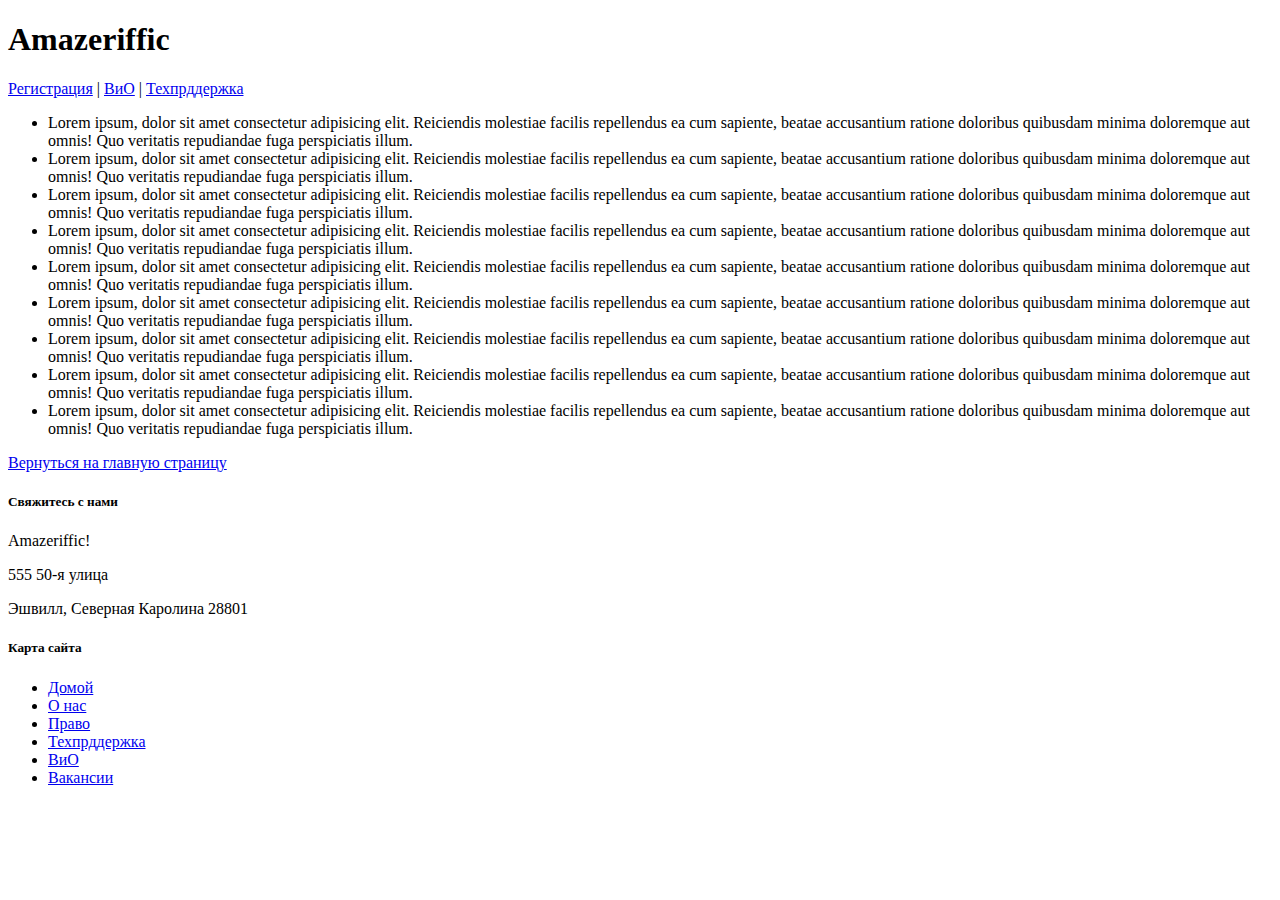
<file: faq.html>
<!DOCTYPE html>
<html lang="en">
<head>
    <meta charset="UTF-8">
    <meta name="viewport" content="width=device-width, initial-scale=1.0">
    <meta http-equiv="X-UA-Compatible" content="ie=edge">
    <title>ВиО</title>
</head>

<body>

    <header>
        <h1>Amazeriffic</h1>
        <nav>
            <a href="#">Регистрация</a> |
            <a href="#">ВиО</a> |
            <a href="#">Техпрддержка</a>
        </nav>
    </header>
    
    <main>        
        <ul>
            <li>Lorem ipsum, dolor sit amet consectetur adipisicing elit. Reiciendis molestiae facilis repellendus ea cum sapiente, beatae accusantium ratione doloribus quibusdam minima doloremque aut omnis! Quo veritatis repudiandae fuga perspiciatis illum.</li>
            <li>Lorem ipsum, dolor sit amet consectetur adipisicing elit. Reiciendis molestiae facilis repellendus ea cum sapiente, beatae accusantium ratione doloribus quibusdam minima doloremque aut omnis! Quo veritatis repudiandae fuga perspiciatis illum.</li>
            <li>Lorem ipsum, dolor sit amet consectetur adipisicing elit. Reiciendis molestiae facilis repellendus ea cum sapiente, beatae accusantium ratione doloribus quibusdam minima doloremque aut omnis! Quo veritatis repudiandae fuga perspiciatis illum.</li>
            <li>Lorem ipsum, dolor sit amet consectetur adipisicing elit. Reiciendis molestiae facilis repellendus ea cum sapiente, beatae accusantium ratione doloribus quibusdam minima doloremque aut omnis! Quo veritatis repudiandae fuga perspiciatis illum.</li>
            <li>Lorem ipsum, dolor sit amet consectetur adipisicing elit. Reiciendis molestiae facilis repellendus ea cum sapiente, beatae accusantium ratione doloribus quibusdam minima doloremque aut omnis! Quo veritatis repudiandae fuga perspiciatis illum.</li>
            <li>Lorem ipsum, dolor sit amet consectetur adipisicing elit. Reiciendis molestiae facilis repellendus ea cum sapiente, beatae accusantium ratione doloribus quibusdam minima doloremque aut omnis! Quo veritatis repudiandae fuga perspiciatis illum.</li>
            <li>Lorem ipsum, dolor sit amet consectetur adipisicing elit. Reiciendis molestiae facilis repellendus ea cum sapiente, beatae accusantium ratione doloribus quibusdam minima doloremque aut omnis! Quo veritatis repudiandae fuga perspiciatis illum.</li>
            <li>Lorem ipsum, dolor sit amet consectetur adipisicing elit. Reiciendis molestiae facilis repellendus ea cum sapiente, beatae accusantium ratione doloribus quibusdam minima doloremque aut omnis! Quo veritatis repudiandae fuga perspiciatis illum.</li>
            <li>Lorem ipsum, dolor sit amet consectetur adipisicing elit. Reiciendis molestiae facilis repellendus ea cum sapiente, beatae accusantium ratione doloribus quibusdam minima doloremque aut omnis! Quo veritatis repudiandae fuga perspiciatis illum.</li>           
        </ul>
        <p><a href="index.html">Вернуться на главную страницу</a></p>        
    </main>

    <footer>
        <div class="contact">
            <h5>Свяжитесь с нами</h5>
            <p>Amazeriffic!</p>
            <p>555 50-я улица</p>
            <p>Эшвилл, Северная Каролина 28801</p>
        </div>
        <div class="sitemap">
            <h5>Карта сайта</h5>
            <ul>
                <li><a href="#">Домой</a></li>
                <li><a href="#">О нас</a></li>
                <li><a href="#">Право</a></li>
                <li><a href="#">Техпрддержка</a></li>
                <li><a href="#">ВиО</a></li>
                <li><a href="#">Вакансии</a></li>
            </ul>
        </div>
    </footer>
    
</body>
</html>
</file>
